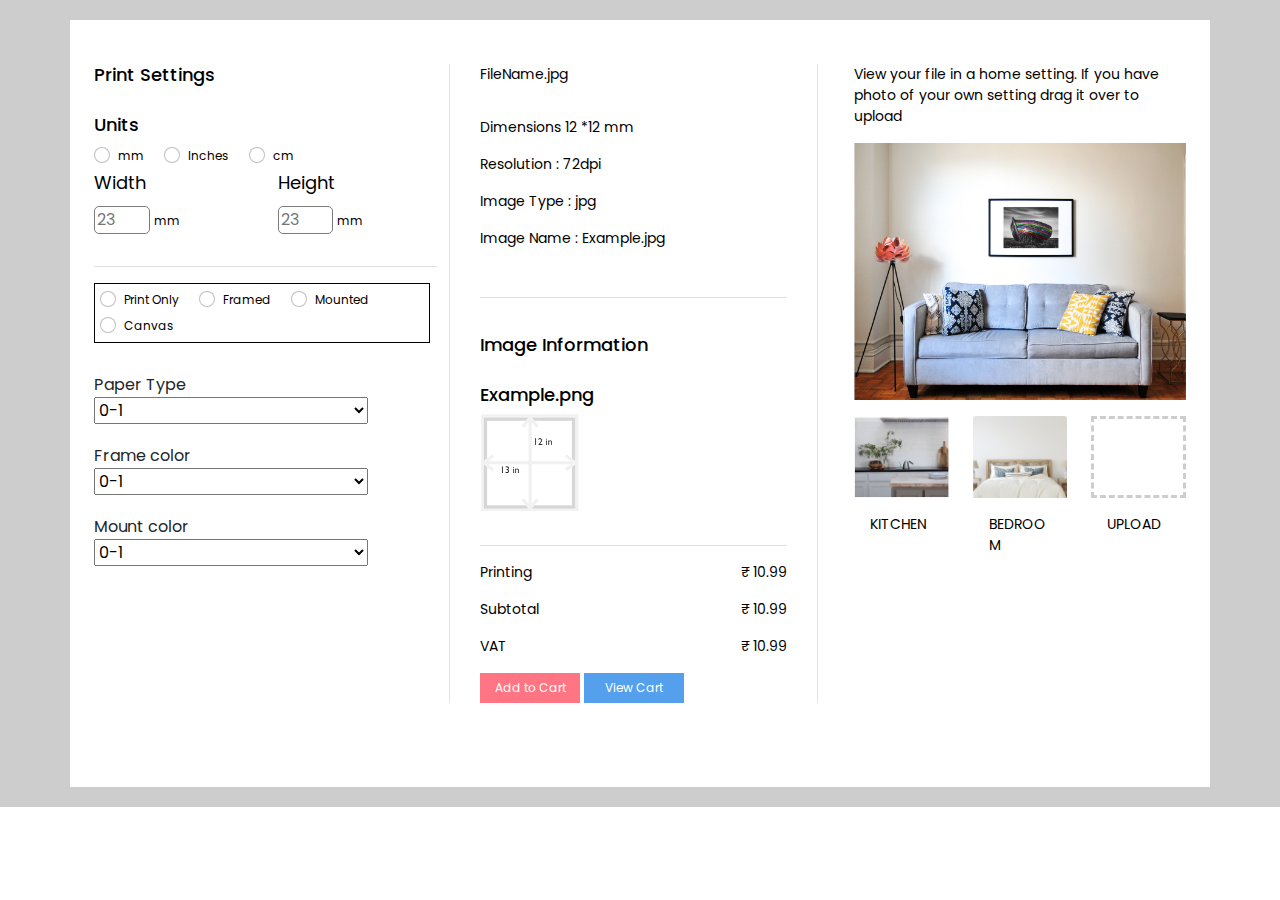
<file: inner-page.html>
<!DOCTYPE html>
<html lang="en">

<head>
  <meta charset="utf-8">
  <meta content="width=device-width, initial-scale=1.0" name="viewport">

  <title>Login</title>
  <meta content="" name="description">
  <meta content="" name="keywords">
  <link rel="preconnect" href="https://fonts.googleapis.com">
<link rel="preconnect" href="https://fonts.gstatic.com" crossorigin>
<link href="https://fonts.googleapis.com/css2?family=Poppins:ital,wght@0,100;0,200;0,300;0,400;0,500;0,600;0,700;0,800;0,900;1,100;1,200;1,300;1,400;1,500;1,600;1,700;1,800;1,900&family=Source+Sans+Pro:ital,wght@0,200;0,300;0,400;0,600;0,700;0,900;1,200;1,600&display=swap" rel="stylesheet">
<link href="assets/vendor/bootstrap/css/bootstrap.min.css" rel="stylesheet">
  <link href="assets/css/style.css" rel="stylesheet">
  <script src="assets/vendor/bootstrap/js/bootstrap.min.js"></script>

</head>

  
<section class="contactform" >
    <div class="container print-page">
      <div class="row d-flex justify-content-center ">
        <div class="col-lg-8 col-md-12 p-4">
        <form action="" method="post" role="form" class="">
            <div class="row ">
          <div class="col-lg-6 col-md-6 print-lft border-end ">
              <div class="">
                <h3>Print Settings</h3>
              <h4>Units</h4>
              <div class="units">
              <div class="form-check form-check-inline">
                <input class="form-check-input" type="radio" name="inlineRadioOptions" id="inlineRadio1" value="option1">
                <label class="form-check-label" for="inlineRadio1">mm</label>
              </div>
              <div class="form-check form-check-inline">
                <input class="form-check-input" type="radio" name="inlineRadioOptions" id="inlineRadio2" value="option2">
                <label class="form-check-label" for="inlineRadio2">Inches</label>
              </div>
               <div class="form-check form-check-inline">
                <input class="form-check-input" type="radio" name="inlineRadioOptions" id="inlineRadio2" value="option2">
                <label class="form-check-label" for="inlineRadio2">cm</label>
              </div>
            </div>
            <div class="dimention">
              <div class="row">
              <div class="col-6">
                <p>Width</p>
                <div class="d-width">
                
                  <input class="input" role="textbox" placeholder="23" contenteditable> <label class="form-check-label" for="inlineRadio2"> mm</label>
                </div>
              </div>
              <div class="col-6">
                <p>Height</p>
                <div class="d-width">
                
                  <input class="input" role="textbox" placeholder="23" contenteditable> <label class="form-check-label" for="inlineRadio2"> mm</label>
                </div>
              </div>
            </div>
            </div>
            <div class="border-bottom p-3 mb-3"></div>
              <div class="">
              <div class="print ">
             
              <div class="form-check form-check-inline">
                
                <label class="form-check-label" for="inlineRadio1">Print Only</label>
                <input class="form-check-input" type="radio" name="inlineRadioOptions" id="inlineRadio1" value="option1">
              </div>
              <div class="form-check form-check-inline">
                <label class="form-check-label" for="inlineRadio2">Framed</label>
                <input class="form-check-input" type="radio" name="inlineRadioOptions" id="inlineRadio2" value="option2">
               
              </div>
               <div class="form-check form-check-inline">
                <label class="form-check-label" for="inlineRadio2">Mounted</label>
                <input class="form-check-input" type="radio" name="inlineRadioOptions" id="inlineRadio2" value="option2">
              
              </div>
              <div class="form-check form-check-inline">
                <label class="form-check-label" for="inlineRadio2">Canvas</label>
                <input class="form-check-input" type="radio" name="inlineRadioOptions" id="inlineRadio2" value="option2">
               </div>
              </div>
             
            </div>
              <div class="type">
                <label for="name">Paper Type</label> 
                <div class="input-group">
                
                  <select id="" required="" class="hs-input invalid error is-placeholder" name="select_country">
                      <option value="" disabled="" selected="">Please Select</option>
                      <option value="0-1" selected="">0-1</option>
                      </select>
              </div>
                <label for="name">Frame color</label> 
                <div class="input-group">
                 
                    <select id="" required="" class="hs-input invalid error is-placeholder" name="select_country">
                        <option value="" disabled="" selected="">Please Select</option>
                        <option value="0-1" selected="">0-1</option>
                        </select>
                </div>
                <label for="name">Mount color</label> 
                <div class="input-group">
                  
                    <select id="" required="" class="hs-input invalid error is-placeholder" name="select_country">
                        <option value="" disabled="" selected="">Please Select</option>
                        <option value="0-1" selected="">0-1</option>
                        </select>
              </div>
              </div>
              </div>
              
             
            </div>
            <div class="col-lg-6 col-md-6 col-sm-12 border-end info">
              <div class="right-cnt">
                <p class="pb-3">FileName.jpg</p>
                <p>Dimensions 12 *12 mm</p>
                <p>Resolution : 72dpi</p>
                <p>Image Type : jpg</p>
                <p>Image Name : Example.jpg</p>
              </div>
              <div class="border-bottom p-3 mb-3"></div>
              <div class="img-detail">
                <h4>Image Information</h4>
                <h4>Example.png</h4>
                <img src="assets/images/Information.png"/>
                <div class="border-bottom p-3 mb-3"></div>
                <p class="d-flex justify-content-between "><span class="">Printing </span> <span class=""> &#x20B9 10.99</span></p>
                <p class="d-flex justify-content-between "><span>Subtotal </span> <span> &#x20B9 10.99</span></p>
                <p class="d-flex justify-content-between "><span>VAT </span> <span> &#x20B9 10.99</span></p>
                <button type="button" class="btn border-0 rounded-0" style="background-color: #ff041e8c;">Add to Cart</button>
                <button type="button" class="btn border-0 rounded-0" style="background-color: #54a0ec">View Cart</button>
              </div>
              <div>

              </div>
            </div>           
          </div>
          </form>
        </div>
        <div class="col-lg-4 col-md-12 drag-img p-4">
          <p>View your file in a home setting. If you have photo of your own setting drag it over to upload</p>
          <div class="img-item">
            <img src="assets/images/img1.png"/>
          </div>
          <div class="smallimg-items">
            <div class="row" >
            <div class="card col-4 border-0" >
              <img class="card-img-top" src="assets/images/img3.png" alt="Card image cap">
              <div class="card-body">
                <p class="card-text">KITCHEN</p>
              </div>
            </div>
            <div class="card col-4 border-0" >
              <img class="card-img-top" src="assets/images/img2.png" alt="Card image cap">
              <div class="card-body">
                <p class="card-text">BEDROOM</p>
              </div>
            </div>
            <div class="card col-4 border-0" >
             <div class="upload-bx"></div>
              <div class="card-body">
                <p class="card-text">UPLOAD</p>
              </div>
            </div>
            </div>
          </div>
        </div>
      </div>
    </div>
    <script src="assets/vendor/bootstrap/js/main.js"></script>
  </section>
</file>
<file: assets/css/style.css>
body{font-family: Poppins;}
.banner{background: url("../images/pexels-craig-adderley-1563356.jpg") no-repeat; width:100%;height: 100%;}
.file-content{  padding: 5% 0;
    margin: 60px auto 20px;
    text-align: center;
    background-color: #fff;
    border: 3px solid #000;
    width: 45%;
   
    }
.file-content h2{font-size: 20px; color: #505050;padding-bottom: 10px;}
.file-content p,.file-content a{font-size: 16px; color: #505050;padding: 5px 0;}
.button{color:  #505050;}
.button button{color:  #505050}
.button{margin: 0 auto;text-align: center;margin-bottom: 10%;}
.print-lft h3{font-size: 18px; color: #000;}
.print-lft h4,.img-detail h4{font-size: 18px; color: #000;padding: 20px 0 0px}
.right-cnt p,.drag-img p,.img-detail p{font-size: 14px; color: #000}
.img-detail button{color: #fff;font-size: 12px;width:100px}
.print-lft p,.dimention p{font-size: 18px; color: #000;padding: 0;margin: 0 0 10px;}
.units label,.print label,.dimention label{font-size: 12px; color: #000;}
.dimention .d-width input{width: 35%;
    border-radius: 5px;
    border: 1px solid #7c7c7c;
}
.contactform{background-color: #cdcdcd;padding: 20px 0}
.print-page{background-color: #fff;padding-top: 20px ;padding-bottom:  60px;}
.smallimg-items {padding: 5% 0}
.smallimg-items .card{height: 100px;}
.img-item img,.smallimg-items img{width:100%}
.upload-bx{border: 3px dashed #cdcdcd;
    padding: 40%;
}

.type select{width:80%}
.type select{margin-bottom: 20px;}
.print{border: 1px solid #000;padding:3px 5px;margin: 0 0 30px;width:98%}
.info,.drag-img{padding:0 30px;}


@media (max-width: 760px) {
    .file-content{width:80%;}
    }
</file>
